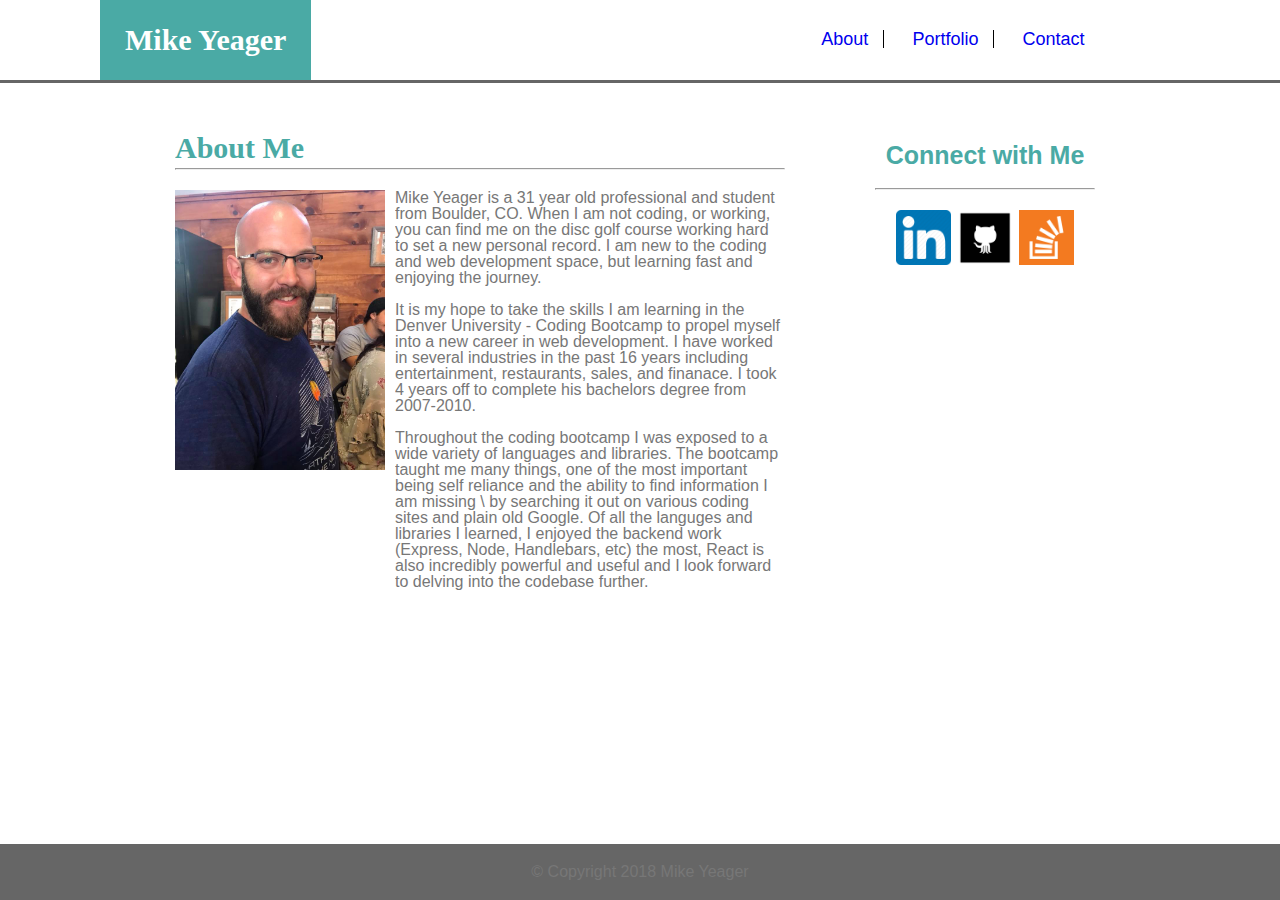
<file: index.html>
<!DOCTYPE html>
<html lang="en">

<head>
    <meta charset="UTF-8">
    <meta name="viewport" content="width=device-width, initial-scale=1.0">
    <meta http-equixv="X-UA-Compatible" content="ie=edge">
    <link rel="stylesheet" href="./assets/reset.css">
    <link rel="stylesheet" href="./assets/style.css">
    <title>Document</title>
</head>

<body>

    <header>
        <h1>Mike Yeager</h1>
        <div class="navlinks">
            <span>
                <a href="index.html">
            </span>
            About</a>
            <span>
                <a href="portfolio.html">
            </span>
            Portfolio</a>
            <span>
                <a href="contact.html">
            </span>
            Contact</a>
        </div>
    </header>

    <section class="section1 clearfix">
        <div class="aboutbox">
            <h2>About Me</h2>
            <hr class="linebreak">
            <img src="./assets/images/Mike Pic.jpg" alt="Picture of Mike Yeager" style="width:210px;height:280px;" class="picture">
            <p>Mike Yeager is a 31 year old professional and student from Boulder, CO. When I am not coding, or working, you
                can find me on the disc golf course working hard to set a new personal record. I am new to the coding
                and web development space, but learning fast and enjoying the journey.
            </p>
            <br>
            <p>It is my hope to take the skills I am learning in the Denver University - Coding Bootcamp to propel myself
                into a new career in web development. I have worked in several industries in the past 16 years including
                entertainment, restaurants, sales, and finanace. I took 4 years off to complete his bachelors degree from
                2007-2010.
            </p>
            <br>
            <p>Throughout the coding bootcamp I was exposed to a wide variety of languages and libraries. The bootcamp taught
                me many things, one of the most important being self reliance and the ability to find information I am missing \
                by searching it out on various coding sites and plain old Google. Of all the languges and libraries I learned, I 
                enjoyed the backend work (Express, Node, Handlebars, etc) the most, React is also incredibly powerful and useful 
                and I look forward to delving into the codebase further. 
            </p>
        </div>

        <div class="connectbox">
            <h3>Connect with Me</h3>
            <hr class="linebreak2">
            <a href="https://www.linkedin.com/in/michael-yeager-a846194a" target="_blank">
                <img src="./assets/images/linkedin-256.png" alt="LinkedIn" width="55" height="55" border="0">
                <a href="https://github.com/Myeager86/" target="_blank">
                    <img src="./assets/images/if_github_square_black_107109.png" alt="GitHub" width="55" height="55" border="0">
                    <a href="https://stackoverflow.com/users/9227041/mike-yeager?tab=profile" target="_blank">
                        <img src="./assets/images/if_overflow_334695.png" alt="GitHub" width="55" height="55" border="0">
        </div>
    </section>

    <footer>© Copyright 2018 Mike Yeager</footer>
</body>

</html>
</file>
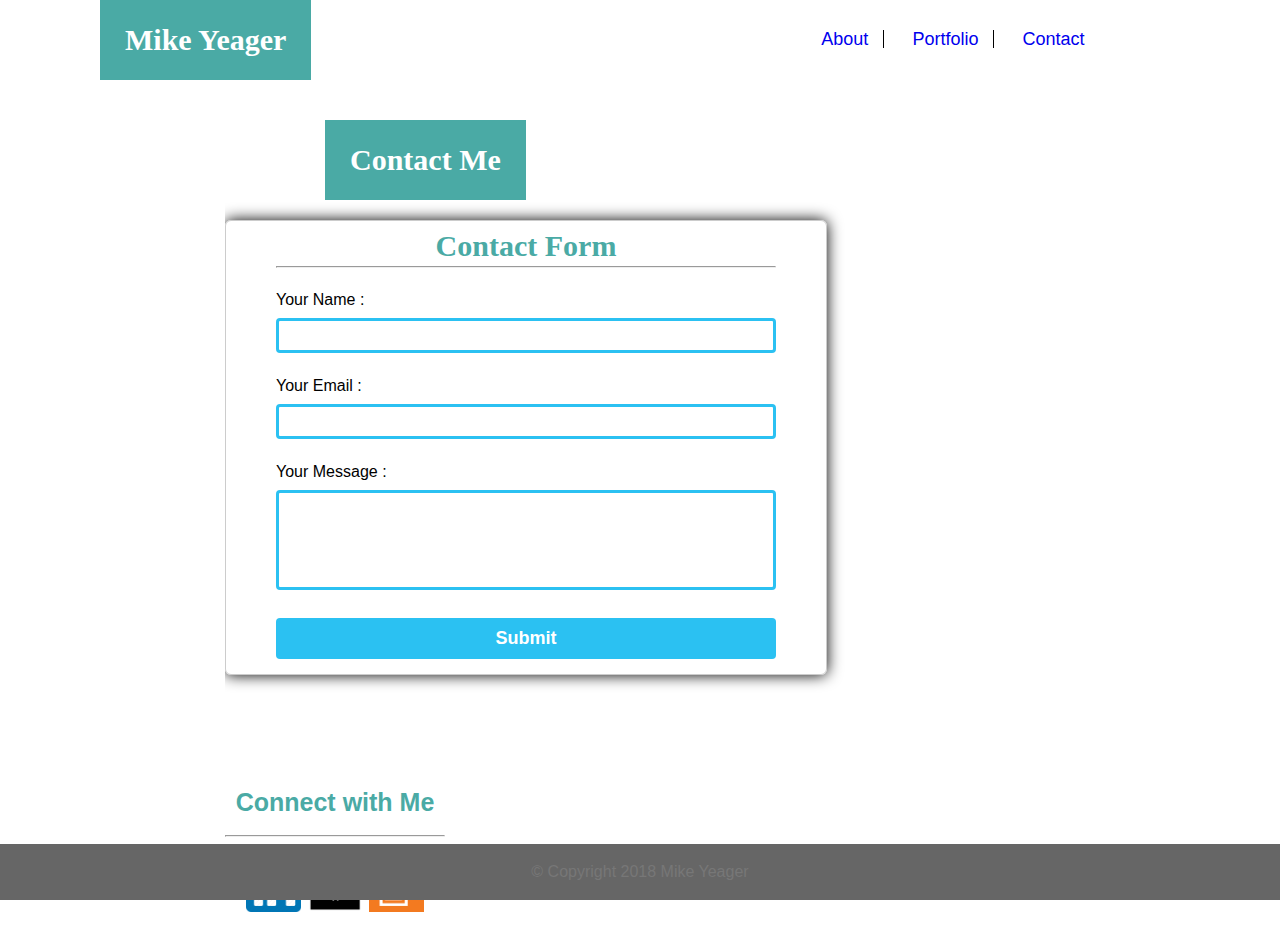
<file: contact.html>
<!DOCTYPE html>
<html lang="en">

<head>
    <meta charset="UTF-8">
    <meta name="viewport" content="width=device-width, initial-scale=1.0">
    <meta http-equiv="X-UA-Compatible" content="ie=edge">
    <link rel="stylesheet" href="https://stackpath.bootstrapcdn.com/bootstrap/4.1.3/css/bootstrap.min.css" integrity="sha384-MCw98/SFnGE8fJT3GXwEOngsV7Zt27NXFoaoApmYm81iuXoPkFOJwJ8ERdknLPMO"
        crossorigin="anonymous">
    <link rel="stylesheet" href="./assets/reset.css">
    <link rel="stylesheet" href="./assets/style.css">
    <title>Document</title>
</head>

<body>

    <header>
        <h1>Mike Yeager</h1>
        <div class="navlinks">
            <span>
                <a href="index.html">
            </span>
            About</a>
            <span>
                <a href="portfolio.html">
            </span>
            Portfolio</a>
            <span>
                <a href="contact.html">
            </span>
            Contact</a>
        </div>
    </header>

    <div id="main" class="col-md-8">
        <h1>Contact Me</h1>
        <div id="form_sample"></div>
        <!-- Include JS file here -->
        <script src="js/form.js"></script>
    </div>

    <div class="connectbox col-md-4">
        <h3>Connect with Me</h3>
        <hr class="linebreak2">
        <a href="https://www.linkedin.com/in/michael-yeager-a846194a" target="_blank">
            <img src="./assets/images/linkedin-256.png" alt="LinkedIn" width="55" height="55" border="0">
            <a href="https://github.com/Myeager86/" target="_blank">
                <img src="./assets/images/if_github_square_black_107109.png" alt="GitHub" width="55" height="55" border="0">
                <a href="https://stackoverflow.com/users/9227041/mike-yeager?tab=profile" target="_blank">
                    <img src="./assets/images/if_overflow_334695.png" alt="GitHub" width="55" height="55" border="0">
    </div>
    </section>

    <footer>© Copyright 2018 Mike Yeager</footer>
</body>

</html>
</file>
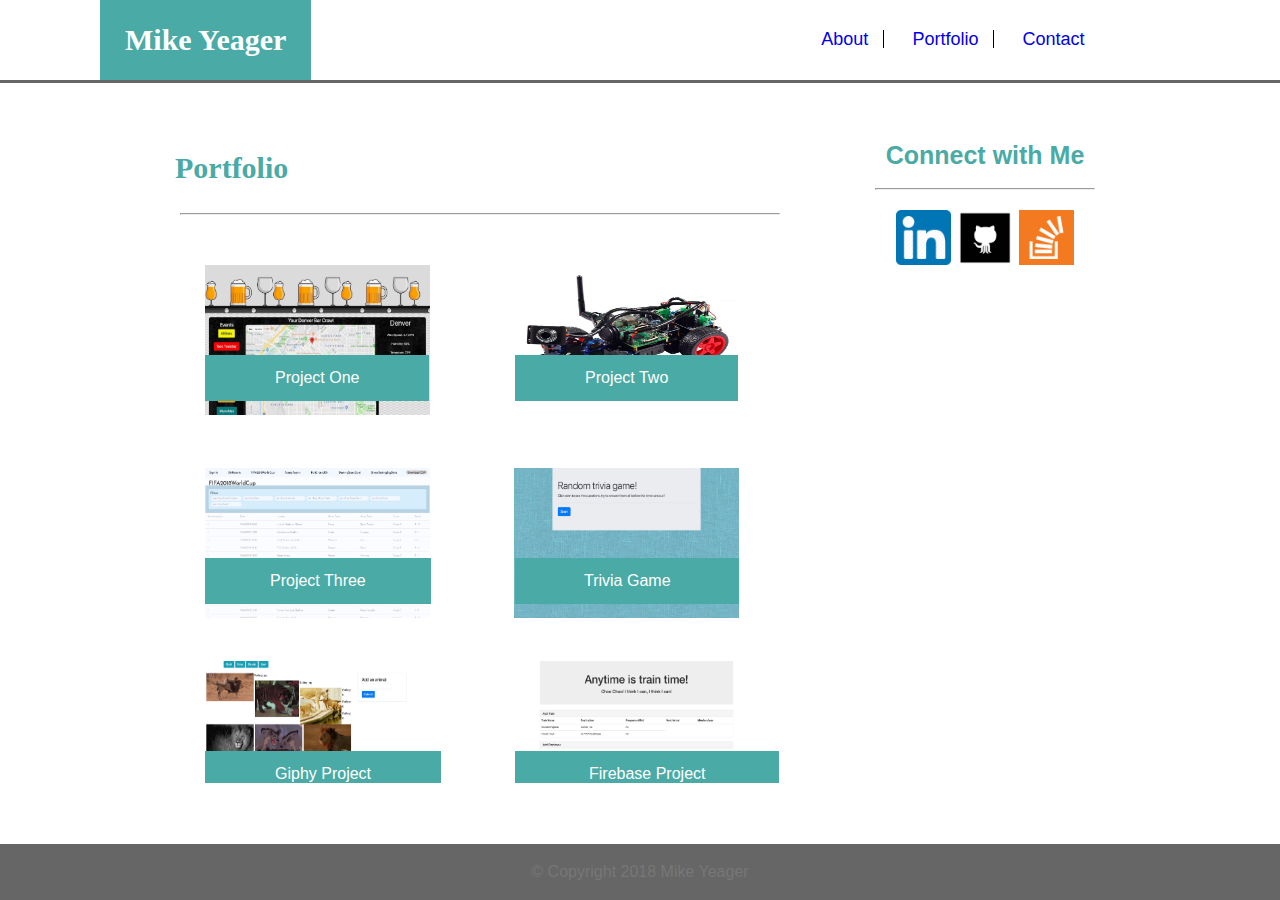
<file: portfolio.html>
<!DOCTYPE html>
<html lang="en">

<head>
    <meta charset="UTF-8">
    <meta name="viewport" content="width=device-width, initial-scale=1.0">
    <meta http-equiv="X-UA-Compatible" content="ie=edge">
    <link rel="stylesheet" href="./assets/reset.css">
    <link rel="stylesheet" href="./assets/style.css">
    <title>Document</title>
</head>

<body>

    <header>
        <h1>Mike Yeager</h1>
        <div class="navlinks">
            <span>
                <a href="index.html">
            </span>
            About</a>
            <span>
                <a href="portfolio.html">
            </span>
            Portfolio</a>
            <span>
                <a href="contact.html">
            </span>
            Contact</a>
        </div>
    </header>

    <section class="section1 clearfix">
        <div class="contactbox2">
            <h2>Portfolio</h2>
            <hr class="linebreak2">
            <div class="container2">
                <a href="https://github.com/The-Dude-Abides/bar-crawl-project" class="portfolio1">
                    <img src="./assets/images/proj_img/barCrawl.jpg" class="projectImg">
                </a>
                <a href="https://the-dude-abides.github.io/bar-crawl-project/welcome.html" class="textcenter1" id="linkWhite">Project One</a>

                <a href="https://github.com/The-Dude-Abides/Remote-Driver" class="portfolio2">
                    <img src="./assets/images/proj_img/smart_car.jpg" class="projectImg">
                </a>
                <a href="https://the-dude-abides.github.io/Remote-Driver/" class="textcenter2" id="linkWhite">Project Two</a>

                <a href="https://github.com/owlRogue/dynamic-reporting-platform" class="portfolio3">
                    <img src="./assets/images/proj_img/GAPI.jpg" class="projectImg">
                </a>
                <a href="https://dynamic-reporting-platform.herokuapp.com/" class="textcenter3" id="linkWhite">Project Three</a>

                <a href="https://github.com/Myeager86/TriviaGame" class="portfolio4">
                    <img src="./assets/images/proj_img/triviaGame.jpg" class="projectImg">
                </a>
                <a href="https://myeager86.github.io/TriviaGame/" class="textcenter4" id="linkWhite">Trivia Game</a>

                <a href="https://github.com/Myeager86/giphy-homework" class="portfolio5">
                    <img src="./assets/images/proj_img/giphy.jpg" class="projectImg">>
                </a>
                <a href="https://myeager86.github.io/giphy-homework/" class="textcenter5" id="linkWhite">Giphy Project</a>


                <a href="https://github.com/Myeager86/Firebase-train-time" class="portfolio6">
                    <img src="./assets/images/proj_img/trainTime.jpg" class="projectImg">>
                </a>
                <a href="https://myeager86.github.io/Firebase-train-time/" class="textcenter6" id="linkWhite">Firebase Project</a>
                

            </div>
        </div>

        <div class="connectbox2">
            <h3>Connect with Me</h3>
            <hr class="linebreak2">
            <a href="https://www.linkedin.com/in/michael-yeager-a846194a" target="_blank">
                <img src="./assets/images/linkedin-256.png" alt="LinkedIn" width="55" height="55" border="0">
                <a href="https://github.com/Myeager86/" target="_blank">
                    <img src="./assets/images/if_github_square_black_107109.png" alt="GitHub" width="55" height="55" border="0">
                    <a href="https://stackoverflow.com/users/9227041/mike-yeager?tab=profile" target="_blank">
                        <img src="./assets/images/if_overflow_334695.png" alt="GitHub" width="55" height="55" border="0">
        </div>
    </section>

    <footer>© Copyright 2018 Mike Yeager</footer>
</body>

</html>
</file>
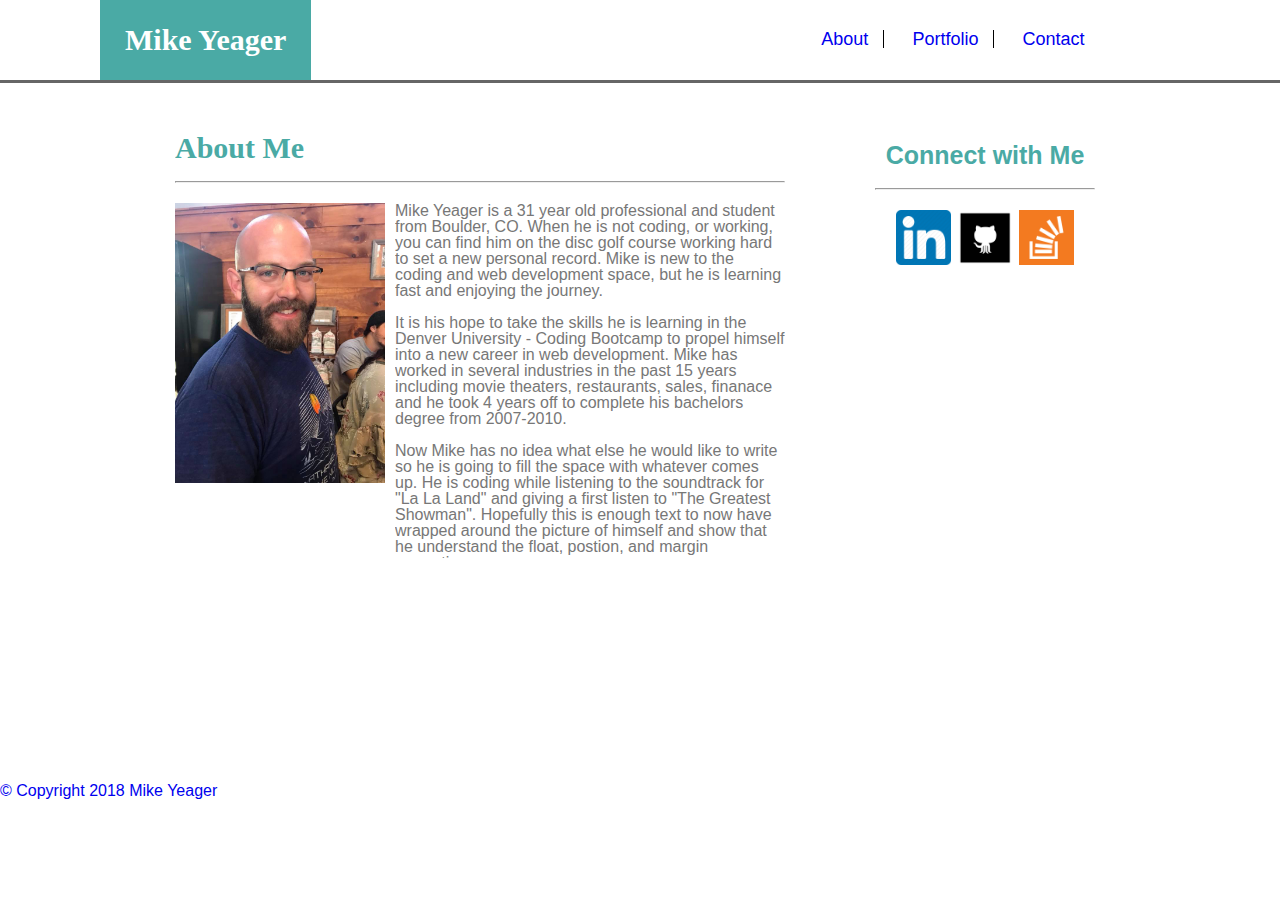
<file: assets/images/Document.html>
<!DOCTYPE html>
<!-- saved from url=(0067)file:///Users/Myeager/Developer/Week_One/Basic-Portfolio/index.html -->
<html lang="en"><head><meta http-equiv="Content-Type" content="text/html; charset=UTF-8">
    
    <meta name="viewport" content="width=device-width, initial-scale=1.0">
    <meta http-equiv="X-UA-Compatible" content="ie=edge">
    <link rel="stylesheet" href="./Document_files/reset.css">
    <link rel="stylesheet" href="./Document_files/style.css">
    <title>Document</title>
</head>

<body>

    <header>
        <h1>Mike Yeager</h1>
        <div class="navlinks">
            <span>
                <a href="file:///Users/Myeager/Developer/Week_One/Basic-Portfolio/index.html">
            </a></span><a href="file:///Users/Myeager/Developer/Week_One/Basic-Portfolio/index.html">
            About</a>
            <span>
                <a href="file:///Users/Myeager/Developer/Week_One/Basic-Portfolio/portfolio.html">
            </a></span><a href="file:///Users/Myeager/Developer/Week_One/Basic-Portfolio/portfolio.html">
            Portfolio</a>
            <span>
                <a href="file:///Users/Myeager/Developer/Week_One/Basic-Portfolio/contact.html">
            </a></span><a href="file:///Users/Myeager/Developer/Week_One/Basic-Portfolio/contact.html">
            Contact</a>
        </div>
    </header>

    <section class="section1 clearfix">
        <div class="aboutbox">
            <h2>About Me</h2>
            <hr class="linebreak">
            <img src="./Document_files/Mike Pic.jpg" alt="Picture of Mike Yeager" style="width:210px;height:280px;" class="picture">

            <p>Mike Yeager is a 31 year old professional and student from Boulder, CO. When he is not coding, or working, you
                can find him on the disc golf course working hard to set a new personal record. Mike is new to the coding
                and web development space, but he is learning fast and enjoying the journey.
            </p>
            <br>
            <p>It is his hope to take the skills he is learning in the Denver University - Coding Bootcamp to propel himself
                into a new career in web development. Mike has worked in several industries in the past 15 years including
                movie theaters, restaurants, sales, finanace and he took 4 years off to complete his bachelors degree from
                2007-2010.
            </p>
            <br>
            <p>Now Mike has no idea what else he would like to write so he is going to fill the space with whatever comes up.
                He is coding while listening to the soundtrack for "La La Land" and giving a first listen to "The Greatest
                Showman". Hopefully this is enough text to now have wrapped around the picture of himself and show that he
                understand the float, postion, and margin properties.
            </p>
        </div>

        <div class="connectbox">
            <h3>Connect with Me</h3>
            <hr class="linebreak2">
            <a href="file:///Users/Myeager/Developer/Week_One/Basic-Portfolio/www.linkedin.com/in/michael-yeager-a846194a" target="_blank">
                <img src="./Document_files/linkedin-256.png" alt="LinkedIn" width="55" height="55" border="0">
                </a><a href="https://github.com/Myeager86/" target="_blank">
                    <img src="./Document_files/if_github_square_black_107109.png" alt="GitHub" width="55" height="55" border="0">
                    </a><a href="https://stackoverflow.com/users/9227041/mike-yeager?tab=profile" target="_blank">
                        <img src="./Document_files/if_overflow_334695.png" alt="GitHub" width="55" height="55" border="0">
        </a></div><a href="https://stackoverflow.com/users/9227041/mike-yeager?tab=profile" target="_blank">
    </a></section><a href="https://stackoverflow.com/users/9227041/mike-yeager?tab=profile" target="_blank">

    <footer>© Copyright 2018 Mike Yeager</footer>


</a></body></html>
</file>
<file: assets/style.css>
* {
    overflow: scroll;
}

body {
    background-color: #ffffff;
    border-color: #dddddd;
    font-family: 'Arial', 'Helvetica Neue', Helvetica, sans-serif; 
    background-image: url("https://www.welovesolo.com/wp-content/uploads/2014/10/p16p8jnpdurkjtj04eju6dgfo9-details.jpg");
    background-repeat: repeat;
    background-size: auto;
}

h1 {
    background-color: #4aaaa5;
    color: white;
    font-size: 30px;  
    float: left; 
    margin-left: 100px;
    margin-right: 510px;    
    padding: 25px;
    font-weight: bold;
    font-family: 'Georgia', Times, Times New Roman, serif;
    position: relative;
    top: 0px;
}

h2 {
    color: #4aaaa5;
    font-family: 'Georgia', Times, Times New Roman, serif;
    clear: both;
    font-size: 30px;
    font-weight: bold;
    padding-top: 10px;
    padding-bottom: 10px;
}

p {
    color: #777777;
    word-wrap: break-word;
}

header {
    color: #ffffff;
    border-color: #cccccc;
    background-color: white;
    /* padding: 10px; */
    /* margin: 0 auto; */
}

footer {
    background-color: #666666;
    text-align: center;
    color: #777777;
    padding-top: 20px;
    padding-bottom: 20px;
    position: fixed;
    left: 0;
    bottom: 0;
    width: 100%;
    z-index: 3;
    
}

.header1font {
    font-family: 'Georgia', Times, Times New Roman, serif;
    float: left;
    text-align: center;
    top: -20px;
}

a {
    text-decoration-line: none;
}

a:visited {
    color: #777777;
}

.navlinks {
    float: left;
    text-decoration-line: inherit;
    font-size: 18px;
    margin-top: 40px;
    position: relative;
    top: -10px;
    color: #777777;
    overflow: auto;
}

.links {
    float: left;
    overflow: auto;
}

.clearfix::after {
    content: "";
    clear: both;
    display: table;
}

span:not(:first-child){
    border-left:1px solid #000;
    padding: 9px;
    margin: 10px;
  }

  .connectbox {
      width: 230px;
      height: 160px;
      float: left;
      margin-left: 200px;
      background-color: white;
      text-align: center;
      font-size: 25px;
      color: #4aaaa5;
      font-weight: bold;
      padding-top: 20px;
      padding-right: 20px;
      padding-left: 20px;
      margin-top: 40px;
  }

  .connectbox2 {
    width: 230px;
    height: 160px;
    float: left;
    margin-left: 200px;
    background-color: white;
    text-align: center;
    font-size: 25px;
    color: #4aaaa5;
    font-weight: bold;
    padding-top: 20px;
    padding-right: 20px;
    padding-left: 20px;
    margin-top: 40px;
}

  .aboutbox {
      height: 515px;
      width: 610px;
      background-color: white;
      position: relative;
      bottom: 10px;
      float: left;
      left: 155px;
      top: 20px;
      padding: 20px;

  }

  

  .section1 {
    /* background-image: url("https://www.welovesolo.com/wp-content/uploads/2014/10/p16p8jnpdurkjtj04eju6dgfo9-details.jpg");
    background-repeat: repeat;
    background-size: auto; */
    position: static;
    width: 100%;
    height: 700px;
    border-bottom: 8px solid #4aaaa5;
    border: 3px;
    border-color: #666666;
    border-top-style: solid;
  }

/* .headerbox {
    vertical-align: middle;
    text-align: center;
} */

.linebreak {
    margin-bottom: 20px;
}

.linebreak2 {
    margin: 20px 5px 20px 5px;
}

.picture {
    margin-right: 10px;
    margin-bottom: 5px;
    float: left;
}

.contactbox {
    height: 570px;
    width: 610px;
    background-color: white;
    position: relative;
    bottom: 10px;
    float: left;
    left: 155px;
    top: 40px;
    padding: 20px;
    resize: vertical;
    overflow: auto;
}

.contactbox2 {
    height: 670px;
    width: 610px;
    background-color: white;
    position: relative;
    bottom: 10px;
    float: left;
    left: 155px;
    top: 40px;
    padding: 20px;
    resize: vertical;
    overflow: auto;
}

input[type=text], select, textarea {
    width: 100%;
    padding: 12px; 
    border: 1px solid #ccc; 
    border-radius: 4px; 
    box-sizing: border-box; 
    margin-top: 6px; 
    margin-bottom: 16px; 
    resize: vertical; 
    font-family: 'Arial', 'Helvetica Neue', Helvetica, sans-serif; 
    font-size: 15px;
}

/* submit button */
input[type=submit] {
    background-color: #4aaaa5;
    color: white;
    padding: 5px 20px;
    border: none;
    border-radius: 4px;
    cursor: pointer;
    font-size: 20px;
    font-family: 'Arial', 'Helvetica Neue', Helvetica, sans-serif; 
}

input[type=submit]:hover {
    background-color: #6eb1e7;
}

.container {
    border-radius: 5px;
    background-color: white;
    padding: 5px;
}

.container2 {
    width: 600px;
    height: 600px;
    background-color: white;
    float: left;
    font-family: 'Arial', 'Helvetica Neue', Helvetica, sans-serif; 
    overflow: auto;
}

.portfolio1 {
    position: relative;
    left: 30px;
    top: 30px;
    z-index: 1;
}

.textcenter1 {
    position: absolute;
    z-index: 2;
    top: 232px;
    left: 50px;
    background-color: #4aaaa5;
    padding: 15px 70px 15px 70px;
    color: white;
}

.portfolio2 {
    position: relative;
    left: 110px;
    top: 30px;
    z-index: 1;
}

.textcenter2 {
    position: absolute;
    z-index: 2;
    top: 232px;
    left: 360px;
    background-color: #4aaaa5;
    padding: 15px 70px 15px 70px;
    color: white;
}

.portfolio3 {
    position: relative;
    left: 30px;
    top: 80px;
}

.textcenter3 {
    position: absolute;
    z-index: 2;
    top: 435px;
    left: 50px;
    background-color: #4aaaa5;
    padding: 15px 65px 15px 65px;
    color: white;
}

.portfolio4 {
    position: relative;
    left: 110px;
    top: 80px;
    z-index: 1;
}

.textcenter4 {
    position: absolute;
    z-index: 2;
    top: 435px;
    left: 360px;
    background-color: #4aaaa5;
    padding: 15px 68px 15px 69px;
    color: white;
}

.portfolio5 {
    position: relative;
    left: 30px;
    top: 120px;
    z-index: 1;
}

.textcenter5 {
    position: absolute;
    z-index: 2;
    top: 628px;
    left: 50px;
    background-color: #4aaaa5;
    padding: 15px 70px 15px 70px;
    color: white;
}

.portfolio6 {
    position: relative;
    left: 110px;
    top: 120px;
    z-index: 1;
}

.textcenter6 {
    position: absolute;
    z-index: 2;
    top: 628px;
    left: 360px;
    background-color: #4aaaa5;
    padding: 15px 73px 15px 74px;
    color: white;
}

.projectImg {
    height: 150px;
    width: 225px;
}

#linkWhite {
    color: white;
}

/* Media queries */

@media screen and (max-width: 1115px) {
    /* The body's bg color will be #333 */
    body {
      background-color: #333;
    }
    .aboutbox {
        left: 100px;
        margin-top: 10px;
    }
    .contactbox {
        left: 100px;
    }

    .contactbox2 {
        left: 100px;
        margin-bottom: 10px;
    }

    .connectbox {
        margin-left: 300px;
    }

    .container2 {
        left: 100px;
    }

    h1 {
        margin-right: 100px;
    }

  }

@media screen and (max-width: 960px) {
    /* The body's bg color will be #333 */
    body {
      background-color: #333;
    }
    .aboutbox {
        left: 100px;
        margin-top: 10px;
    }
    .contactbox {
        left: 100px;
    }

    .contactbox2 {
        left: 100px;
        margin-bottom: 10px;
    }

    .connectbox {
        margin-left: 300px;
        margin-top: 50px;
    }

    .container2 {
        left: 100px;
    }

    h1 {
        margin-right: 100px;
    }
  }
@media screen and (max-width: 768px) {
    /* The body's bg color will be #333 */
    body {
      background-color: #333;
    }
    .aboutbox {
        left: 50px;
    }

    .contactbox {
        left: 50px;
    }
  
    .connectbox {
        margin-left: 250px;
    }

    .contactbox2 {
        left: 50px;
        margin-bottom: 10px;
    }

    .container2 {
        left: 50px;
    }

    h1 {
        margin-right: 50px;
    }
  }

  @media screen and (max-width: 640px) {
    /* The body's bg color will be #333 */
    body {
      background-color: #333;
    }

    header {
        position: static;
    }

    .aboutbox {
        left: 10px;
        width: 100%;
    }

    .contactbox {
        left: 10px;
        width: 100%;
    }

    .connectbox {
        margin-left: 50px;
    }

    .contactbox2 {
        left: 10px;
        margin-bottom: 10px;
    }

    .container2 {
        left: 10px;
    }

    h1 {
        margin-right: 5px;
        margin-left: 10px;
    }
  }

  /* Below line is write to use Google font online */
@import "http://fonts.googleapis.com/css?family=Ubuntu";
div#main{
width:830px;
height:650px;
margin:0 auto;
font-family:'Ubuntu',sans-serif
}
div#form_sample{
text-align:center;
border:1px solid #ccc;
width:500px;
padding:0 50px 15px;
margin-top:20px;
box-shadow:0 0 15px;
border-radius:6px;
float:left
}
#main h1{
margin-top:40px
}
hr{
margin-top:-5px
}
label{
float:left;
font-size:16px
}
input[type="text"]{
width:100%;
margin-top:10px;
height:35px;
margin-bottom:25px;
padding:10px;
border:3px solid #2BC1F2
}
textarea{
width:100%;
border:3px solid #2BC1F2;
padding:10px;
margin-bottom:25px;
margin-top:10px;
height:100px;
resize:none
}
input[type="submit"]{
width:100%;
padding:10px 45px;
background-color:#2BC1F2;
border:none;
color:#fff;
font-size:18px;
font-weight:700;
cursor:pointer;
font-family:'Ubuntu',sans-serif
}
/* -------------------------------------
CSS for Sidebar (optional)
---------------------------------------- */
div#fugo{
float:right
}
</file>
<file: assets/images/Document_files/style.css>
* {
    overflow: scroll;
}

body {
    background-color: #ffffff;
    border-color: #dddddd;
    font-family: 'Arial', 'Helvetica Neue', Helvetica, sans-serif; 
    background-image: url("https://www.welovesolo.com/wp-content/uploads/2014/10/p16p8jnpdurkjtj04eju6dgfo9-details.jpg");
    background-repeat: repeat;
    background-size: auto;
}

h1 {
    background-color: #4aaaa5;
    color: white;
    font-size: 30px;  
    float: left; 
    margin-left: 100px;
    margin-right: 510px;    
    padding: 25px;
    font-weight: bold;
    font-family: 'Georgia', Times, Times New Roman, serif;
    position: relative;
    top: 0px;
}

h2 {
    color: #4aaaa5;
    font-family: 'Georgia', Times, Times New Roman, serif;
    clear: both;
    font-size: 30px;
    font-weight: bold;
    padding-top: 10px;
    padding-bottom: 10px;
}

p {
    color: #777777;
}

header {
    color: #ffffff;
    border-color: #cccccc;
    background-color: white;
    /* padding: 10px; */
    /* margin: 0 auto; */
}

.footer {
    background-color: #666666;
    text-align: center;
    color: #777777;
    padding-top: 35px;
    padding-bottom: 35px;
    position: absolute;
    left: 0;
    bottom: 0;
    width: 100%;
    
}

.header1font {
    font-family: 'Georgia', Times, Times New Roman, serif;
    float: left;
    text-align: center;
    top: -20px;
}

a {
    text-decoration-line: none;
}

a:visited {
    color: #777777;
}

.navlinks {
    float: left;
    text-decoration-line: inherit;
    font-size: 18px;
    margin-top: 40px;
    position: relative;
    top: -10px;
    color: #777777;
}

.links {
    float: left;
    overflow: auto;
}

.clearfix::after {
    content: "";
    clear: both;
    display: table;
}

span:not(:first-child){
    border-left:1px solid #000;
    padding: 9px;
    margin: 10px;
  }

  .connectbox {
      width: 230px;
      height: 160px;
      float: left;
      margin-left: 200px;
      background-color: white;
      text-align: center;
      font-size: 25px;
      color: #4aaaa5;
      font-weight: bold;
      padding-top: 20px;
      padding-right: 20px;
      padding-left: 20px;
      margin-top: 40px;
  }

  .connectbox2 {
    width: 230px;
    height: 160px;
    float: left;
    margin-left: 200px;
    background-color: white;
    text-align: center;
    font-size: 25px;
    color: #4aaaa5;
    font-weight: bold;
    padding-top: 20px;
    padding-right: 20px;
    padding-left: 20px;
    margin-top: 40px;
}

  .aboutbox {
      height: 415px;
      width: 610px;
      background-color: white;
      position: relative;
      bottom: 10px;
      float: left;
      left: 155px;
      top: 20px;
      padding: 20px;

  }

  

  .section1 {
    /* background-image: url("https://www.welovesolo.com/wp-content/uploads/2014/10/p16p8jnpdurkjtj04eju6dgfo9-details.jpg");
    background-repeat: repeat;
    background-size: auto; */
    position: static;
    width: 100%;
    height: 700px;
    border-bottom: 8px solid #4aaaa5;
    border: 3px;
    border-color: #666666;
    border-top-style: solid;
  }

/* .headerbox {
    vertical-align: middle;
    text-align: center;
} */

.linebreak {
    margin-bottom: 20px;
}

.linebreak2 {
    margin: 20px 5px 20px 5px;
}

.picture {
    margin-right: 10px;
    margin-bottom: 5px;
    float: left;
}

.contactbox {
    height: 570px;
    width: 610px;
    background-color: white;
    position: relative;
    bottom: 10px;
    float: left;
    left: 155px;
    top: 40px;
    padding: 20px;
    resize: vertical;
    overflow: auto;
}

.contactbox2 {
    height: 670px;
    width: 610px;
    background-color: white;
    position: relative;
    bottom: 10px;
    float: left;
    left: 155px;
    top: 40px;
    padding: 20px;
    resize: vertical;
    overflow: auto;
}

input[type=text], select, textarea {
    width: 100%;
    padding: 12px; 
    border: 1px solid #ccc; 
    border-radius: 4px; 
    box-sizing: border-box; 
    margin-top: 6px; 
    margin-bottom: 16px; 
    resize: vertical; 
    font-family: 'Arial', 'Helvetica Neue', Helvetica, sans-serif; 
    font-size: 15px;
}

/* submit button */
input[type=submit] {
    background-color: #4aaaa5;
    color: white;
    padding: 5px 20px;
    border: none;
    border-radius: 4px;
    cursor: pointer;
    font-size: 20px;
    font-family: 'Arial', 'Helvetica Neue', Helvetica, sans-serif; 
}

input[type=submit]:hover {
    background-color: #6eb1e7;
}

.container {
    border-radius: 5px;
    background-color: white;
    padding: 5px;
}

.container2 {
    width: 600px;
    height: 600px;
    background-color: white;
    float: left;
    font-family: 'Arial', 'Helvetica Neue', Helvetica, sans-serif; 
}

.portfolio1 {
    position: relative;
    left: 30px;
    top: 30px;
    z-index: 1;
}

.textcenter1 {
    position: absolute;
    z-index: 2;
    top: 232px;
    left: 50px;
    background-color: #4aaaa5;
    padding: 15px 70px 15px 70px;
    color: white;
}

.portfolio2 {
    position: relative;
    left: 110px;
    top: 30px;
    z-index: 1;
}

.textcenter2 {
    position: absolute;
    z-index: 2;
    top: 232px;
    left: 360px;
    background-color: #4aaaa5;
    padding: 15px 70px 15px 70px;
    color: white;
}

.portfolio3 {
    position: relative;
    left: 30px;
    top: 80px;
}

.textcenter3 {
    position: absolute;
    z-index: 2;
    top: 435px;
    left: 50px;
    background-color: #4aaaa5;
    padding: 15px 65px 15px 65px;
    color: white;
}

.portfolio4 {
    position: relative;
    left: 110px;
    top: 80px;
    z-index: 1;
}

.textcenter4 {
    position: absolute;
    z-index: 2;
    top: 435px;
    left: 360px;
    background-color: #4aaaa5;
    padding: 15px 68px 15px 69px;
    color: white;
}

.portfolio5 {
    position: relative;
    left: 30px;
    top: 120px;
    z-index: 1;
}

.textcenter5 {
    position: absolute;
    z-index: 2;
    top: 628px;
    left: 50px;
    background-color: #4aaaa5;
    padding: 15px 70px 15px 70px;
    color: white;
}

.portfolio6 {
    position: relative;
    left: 110px;
    top: 120px;
    z-index: 1;
}

.textcenter6 {
    position: absolute;
    z-index: 2;
    top: 628px;
    left: 360px;
    background-color: #4aaaa5;
    padding: 15px 73px 15px 74px;
    color: white;
}
</file>
